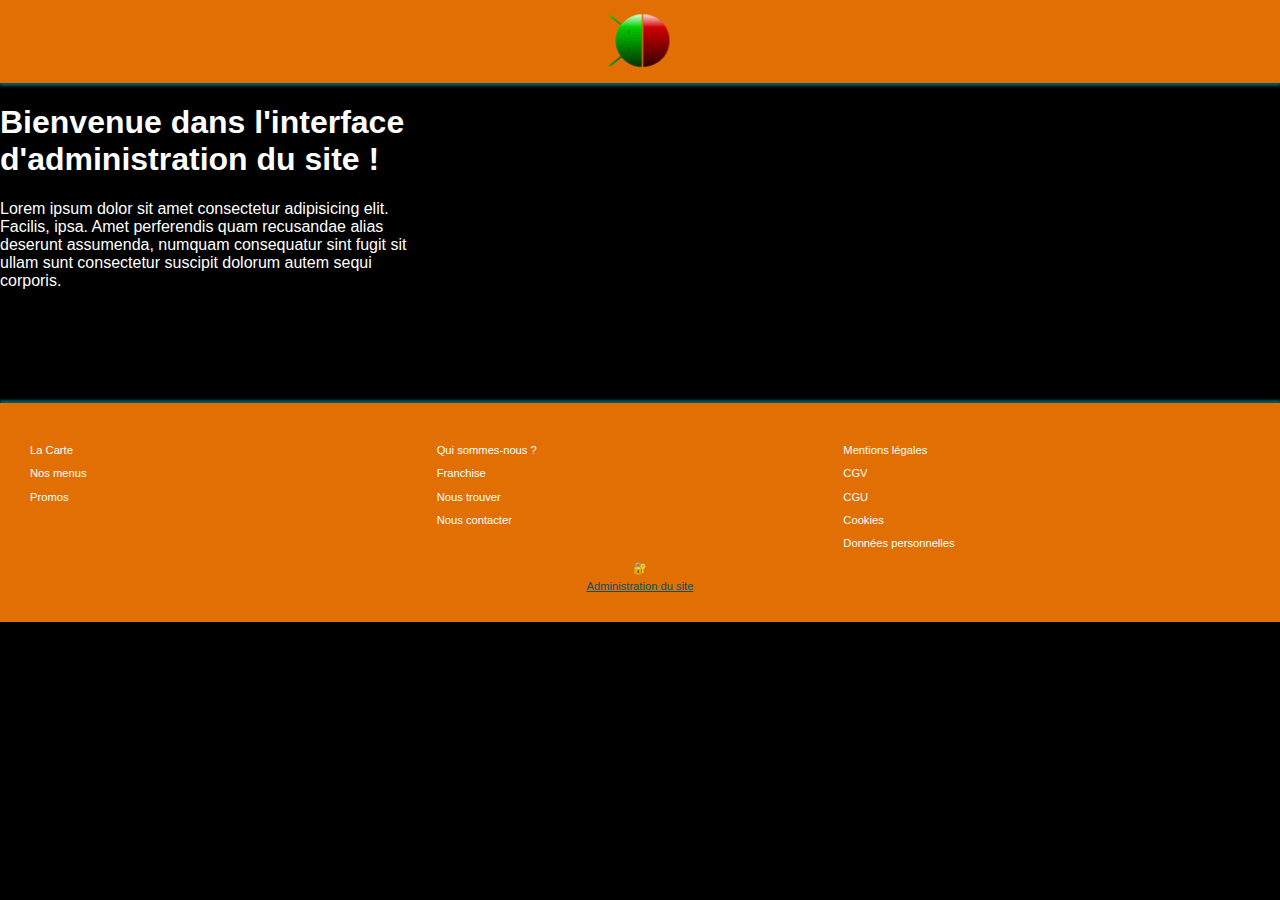
<file: index.html>
<!DOCTYPE html>
<html lang="fr">
  <head>
    <meta charset="utf-8">
    <meta name="viewport" content="width=device-width, initial-scale=1.0">
    <link rel="shortcut icon" href="favicon.png" type="image/png">
    <title>Commande de pizza</title>

    <link rel="stylesheet" href="/src/style.css">
  </head>

  <body>

    <script type="module" src="/src/main.js"></script>
  </body>
</html>
</file>
<file: src/style.css>
:root {
  --primary-color: hsl(29, 97%, 45%);
  --darken-primary-color: hsl(29, 97%, 25%);
  --lighten-primary-color: hsl(29, 97%, 63%);
  --secondary-color: hsl(189, 71%, 40%);
  --darken-secondary-color: hsl(189, 97%, 20%);
  --lighten-secondary-color: hsl(189, 97%, 53%);
}

body {
  margin: 0;
  padding: 0;
  background: #000;
  color: white;
  font-family: sans-serif;
  display: flex;
  flex-flow: column nowrap;
  justify-content: space-between;
  height: auto;
  min-width: 500px;
}

/* HEADER */
header {
  height: 80px;
  display: flex;
  justify-content: center;
  align-items: center;
  padding-top: 3px;
  background: var(--primary-color);
  box-shadow: 0 3px 2px var(--darken-secondary-color);
}
header .logo img {
  width: 70px;
}

main {
  display: grid;
  grid-template-columns: repeat(3, 1fr);
  grid-template-rows: 320px;
  gap: 0 2px;
  grid-template-areas:  "pizzas pizzas pizzas"
                        "details details cart";
}
#home {
  display: none;
}
.pizzas.slider {
  grid-area: pizzas;
  overflow: hidden;
}
  .slides {
    position: relative;
    height: 100%;
    left: 0;
    width: calc(100% * 3);
    transition: left .5s ease-in-out;
  }
  .pizza {
    height: 100%;
    position: relative;
    float: left;
    display: flex;
    justify-content: center;
    align-items: center;
    width: calc(100% / 3);
    background: url('./assets/img/bg-pizza.jpg') center no-repeat;
    background-size: cover;
  }
  .pizza h1 {
    user-select: none;
    text-emphasis: uppercase;
    text-shadow: 0 2px 2px var(--darken-secondary-color),
                 -1px 0 2px var(--darken-secondary-color),
                 0 -1px 2px var(--darken-primary-color),
                 1px 0 2px var(--darken-primary-color);
  }
  .pizza .controls .prev,
  .pizza .controls .next {
    cursor: pointer;
    position: absolute;
    top: 50%;
    width: 0;
    transform: translateY(-50%);
  }
  .pizza .controls .prev {
    left: 20px;
    border-top: 30px solid transparent;
    border-bottom: 30px solid transparent;
    border-right: 30px solid var(--secondary-color);
    box-shadow: 4px 0 0 var(--primary-color);
  }
  .pizza .controls .next {
    right: 20px;
    border-top: 30px solid transparent;
    border-bottom: 30px solid transparent;
    border-left: 30px solid var(--secondary-color);
    box-shadow: -4px 0 0 var(--primary-color);
  }

.details {
  grid-area: details;
  display: grid;
  grid-template-columns: 1fr 70px;
  background: var(--secondary-color);
  font-size: 0.8rem;
  padding: 5px;
}
  .details h2 {
    grid-column: 1 / -1;
    grid-row: 1 / 2;
    text-align: center;
    text-shadow: 0 0 1px var(--darken-secondary-color);
    letter-spacing: 3px;
    color: var(--darken-secondary-color);
  }
  .details h2::first-letter {
    text-transform: uppercase;
  }
  .details .add-to-cart {
    grid-column: 2 / -1;
    grid-row: 1 / 2;
    background: url('./assets/img/cart.png') center no-repeat;
    background-size: contain;
    width: 40px;
    height: 40px;
    margin-left: 30px;
    cursor: pointer;
    border: none;
    outline: none;
  }
  .details p {
    grid-column: 1 / 2;
  }
.cart {
  grid-area: cart;
  background: var(--secondary-color);
  font-size: 0.8rem;
  padding: 5px;
  text-align: center;
}
  .cart h1 {
    text-shadow: 0 0 3px var(--darken-secondary-color);
  }
  .cart h1, .cart p {
    text-align: center;
  }
  .cart p:not(:first-of-type)::before {
    content: "▷";
  }

/* FOOTER */
footer {
  display: grid;
  grid-template-columns: repeat(3, 1fr);
  grid-template-areas:  "menu about infos"
                        ". admin .";
  padding: 30px;
  font-size: 0.7rem;
  background: var(--primary-color);
  box-shadow: 0 -3px 2px var(--darken-secondary-color);
}
footer p {
  cursor: pointer;
}
footer .menu { grid-area: menu; }
footer .about { grid-area: about; }
footer .infos { grid-area: infos; }
footer .admin {
  position: relative;
  grid-area: admin;
  margin-top: 20px;
  text-align: center;
}
footer .admin::before {
  content: "🔐 ";
  position: absolute;
  top: -18px;
  left: 50%;
  transform: translateX(-50%);
}
footer .admin a {
  cursor: pointer;
  color: var(--darken-secondary-color);
}
footer .admin a:hover {
  color: var(--secondary-color);
}
</file>
